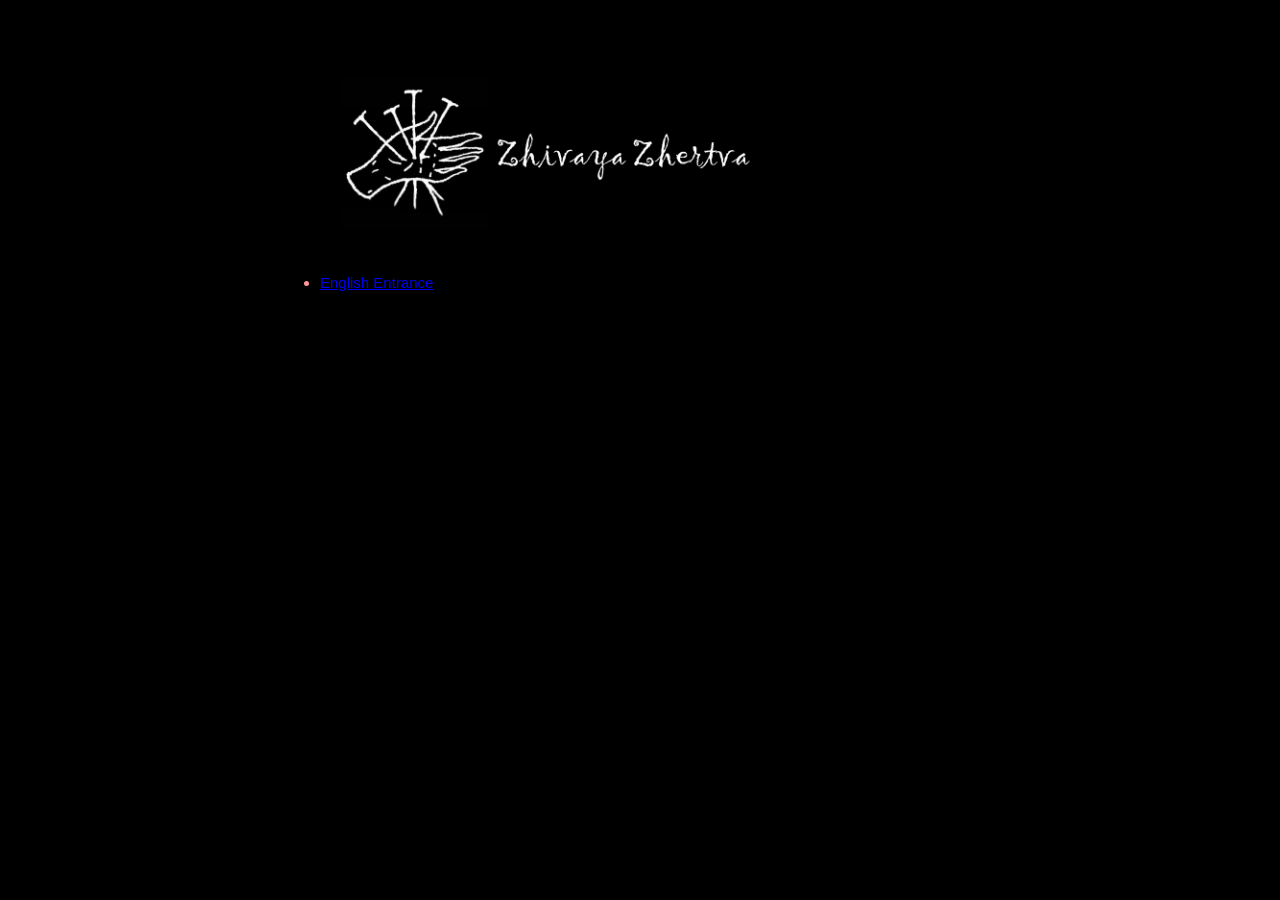
<file: index.html>
<!DOCTYPE html>
<html lang="en">
<head>
  <meta charset="UTF-8">
  <title>Entrance</title>
  <link rel="stylesheet" href="style.css">
</head>
<body>
  <div>
    <img src="images/title.png" alt="zhivaya zhertva" width="75%" height="75%">
  </div>
  <main>
    <nav>
      <ul>
        <li><a href="home-en.html">English Entrance</a></li>
      </ul>
    </nav>
  </main>
</body>
</html>
</file>
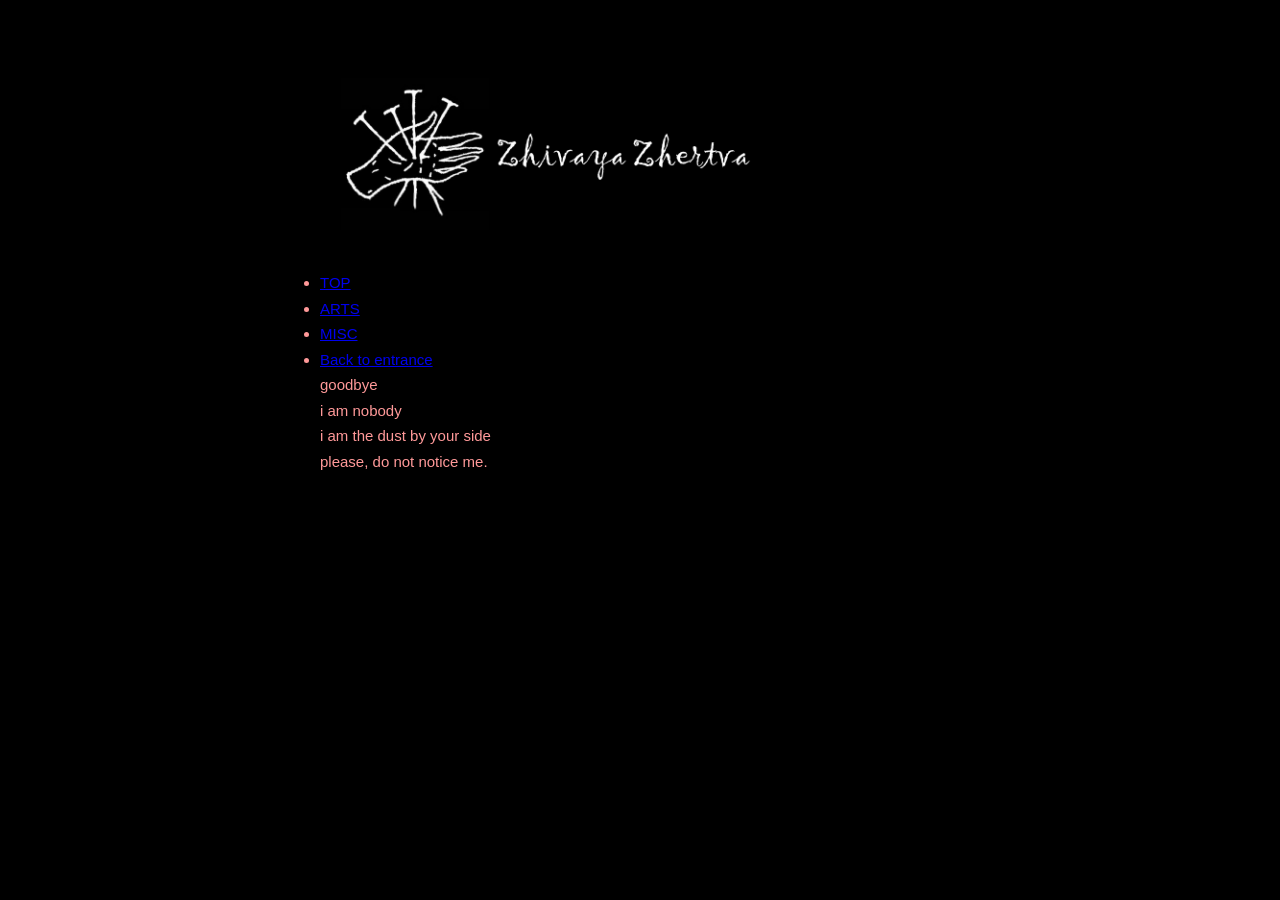
<file: home-en.html>
<!DOCTYPE html>
<html lang="en">
<head>
  <meta charset="UTF-8">
  <title>TOP - zhivaya zhertva</title>
  <link rel="stylesheet" href="style.css">
</head>
<body>
  <div>
    <img src="images/title.png" alt="zhivaya zhertva" width="75%" height="75%">
  </div>
  <main>
    <nav>
      <ul>
        <li><a href="home-en.html">TOP</a></li>
        <li><a href="arts-en.html">ARTS</a></li>
        <li><a href="words-en.html">MISC</a></li>
        <li><a href="index.html">Back to entrance</a></li>
      </ul>
    </nav>



    <article>
      <p>goodbye</p>
      <p>i am nobody</p>
      <p>i am the dust by your side</p>
      <p>please, do not notice me.</p>
    </article>


  </div>
  </main>
</body>
</html>
</file>
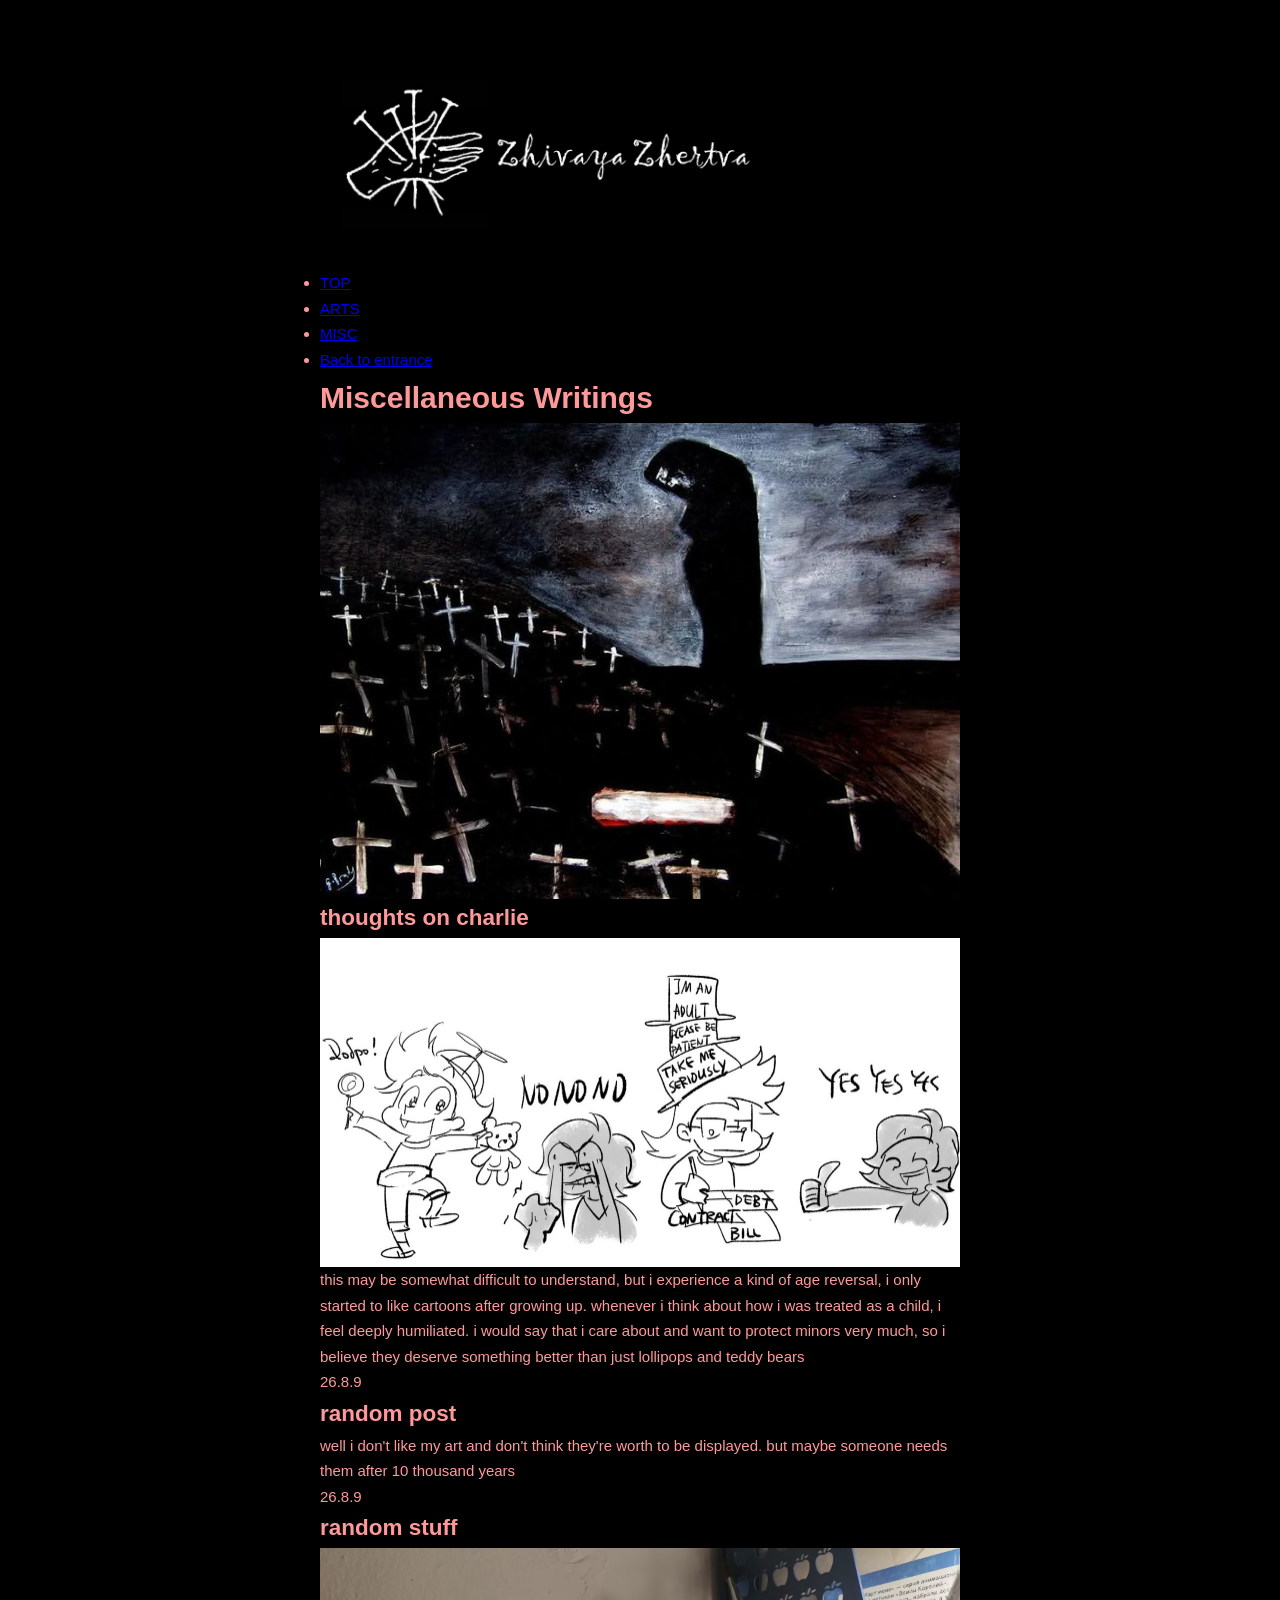
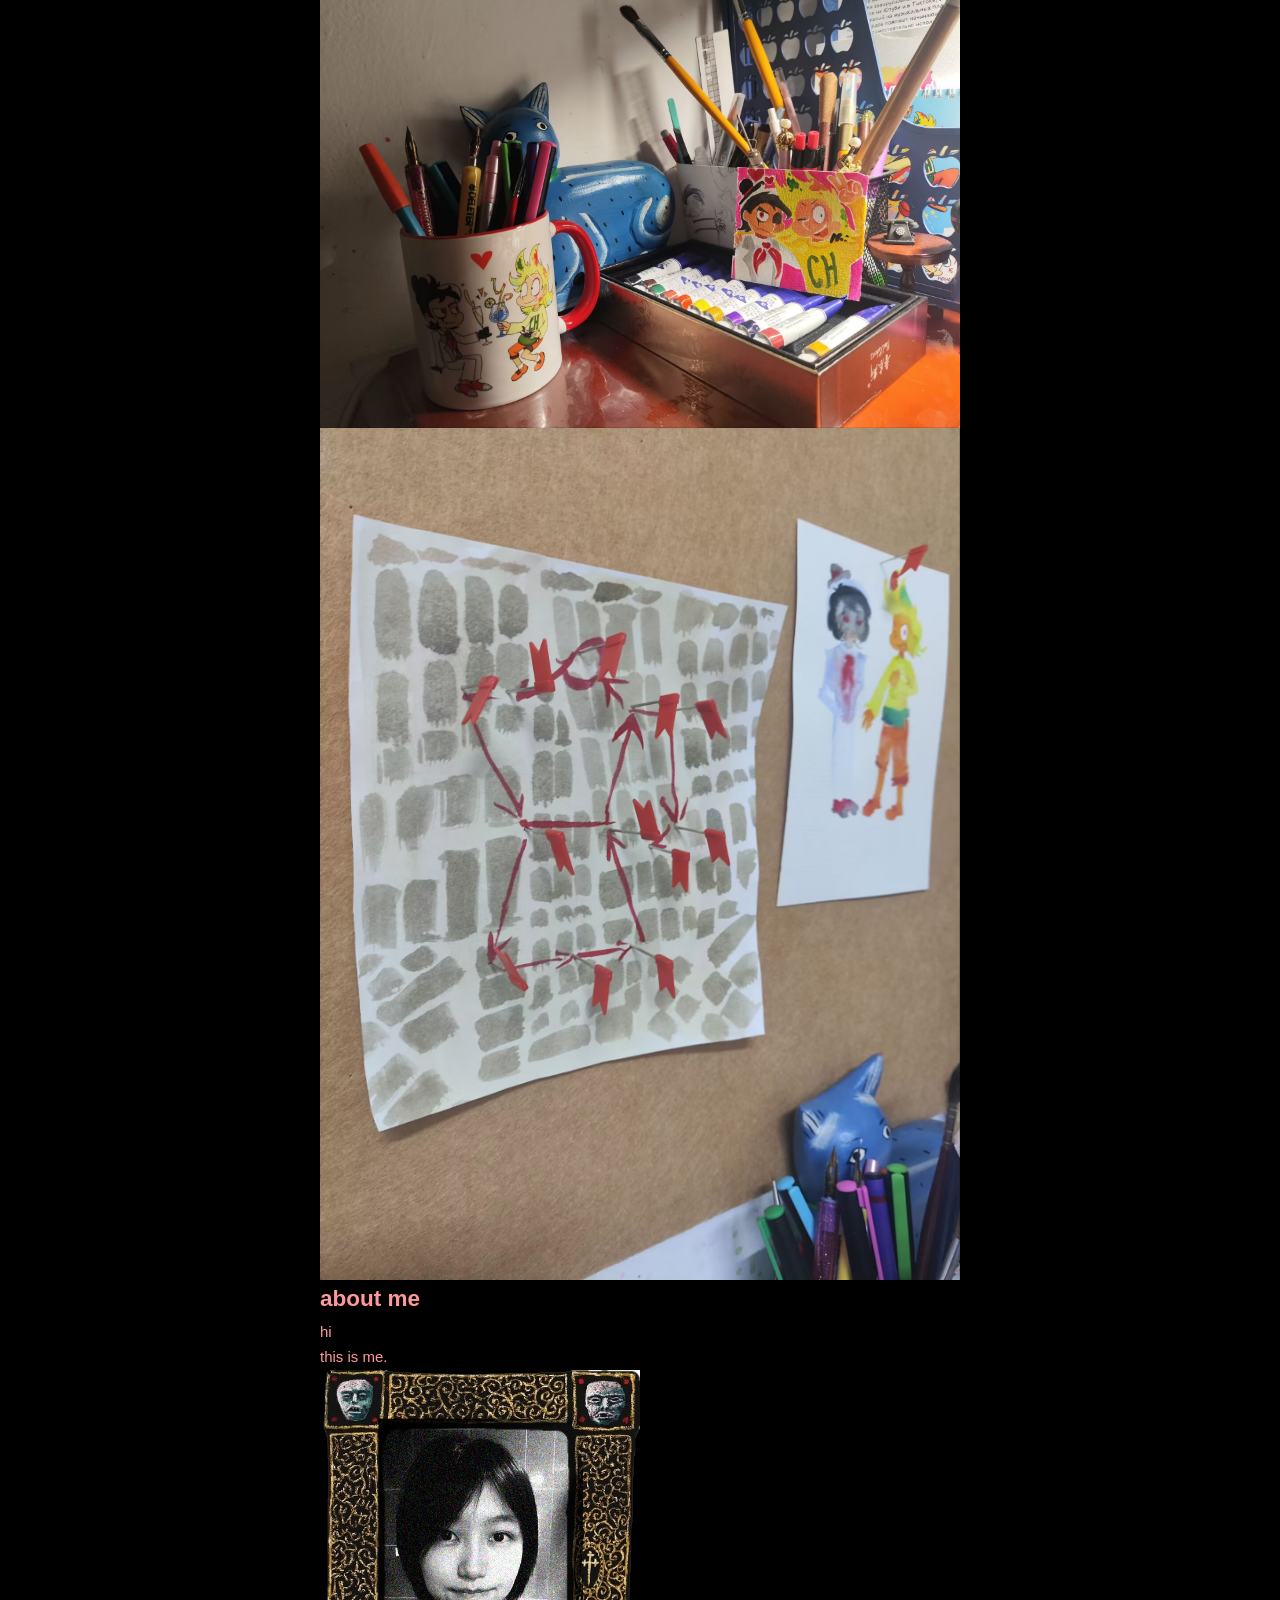
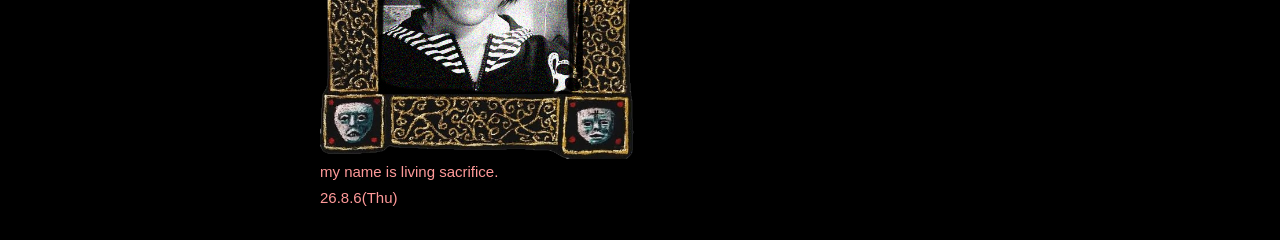
<file: words-en.html>
<!DOCTYPE html>
<html lang="en">
<head>
  <meta charset="UTF-8">
  <title>Miscellaneous Writings - schismed</title>
  <link rel="stylesheet" href="style.css">
</head>
<body>

  <div>
    <img src="images/title.png" alt="zhivaya zhertva" width="75%" height="75%">
  </div>
 
  <main>
    <nav>
      <ul>
        <li><a href="home-en.html">TOP</a></li>
        <li><a href="arts-en.html">ARTS</a></li>
        <li><a href="words-en.html">MISC</a></li>
        <li><a href="index.html">Back to entrance</a></li>
      </ul>
    </nav>
  
    <div>
      <h1>Miscellaneous Writings</h1>
    </div>

   <article>
      <h2></h2>
      <img src="images/thenewbride.jpg">
   </article>


   <article>
     <h2>thoughts on charlie</h2>
     <img src="images/257.png">
     <p>this may be somewhat difficult to understand, but i experience a kind of age reversal, i only started to like cartoons after growing up. whenever i think about how i was treated as a child, i feel deeply humiliated. i would say that i care about and want to protect minors very much, so i believe they deserve something better than just lollipops and teddy bears</p>
     <p>26.8.9</p>
    
   <article>
     <h2>random post</h2>
     <p>well i don't like my art and don't think they're worth to be displayed. but maybe someone needs them after 10 thousand years</p>
     <p>26.8.9</p>
    
    <article>
      <h2>random stuff</h2>
      <img src="images/photo.jpg">
      <img src="images/photo2.jpg">
   </article>
    
    <article>
      <h2>about me</h2>
      <p>hi</p>
      <p>this is me.</p>
      <img src="images/portrait.png" alt="portrait" width="50%" height="50%">
      <p>my name is living sacrifice.</p>
      <p>26.8.6(Thu)</p>
    </article>
  
  </main>

</body>
</html>
</file>
<file: style.css>
/* ==========================================
   暗黑复古风格 - style.css
   黑色背景 / 浅红色字体 / 传统蓝色超链接
   ========================================== */

/* 全局重置与基础设置 */
* {
    box-sizing: border-box;
    margin: 0;
    padding: 0;
}

body {
    font-family: -apple-system, BlinkMacSystemFont, "Segoe UI", Roboto, "Helvetica Neue", Arial, sans-serif, "Apple Color Emoji", "Segoe UI Emoji";
    font-size: 15px;
    line-height: 1.7;
    color: #ff9999; /* 浅红色正文字体 */
    background-color: #000000; /* 纯黑背景 */
    max-width: 680px;
    margin: 0 auto;
    padding: 30px 20px;
}

/* 经典传统超链接样式 */
a {
    color: #0000ee; /* 经典的传统浏览器超链接蓝 */
    text-decoration: underline;
}

a:visited {
    color: #551a8b; /* 经典的传统已访问链接紫色 */
}

a:hover {
    color: #3366ff; /* 鼠标悬停时的明亮蓝色 */
    background-color: #1a1a1a; /* 悬停时微微高亮的暗色背景 */
}

/* 顶部 Header */
.site-header {
    margin-bottom: 20px;
}

.site-header .logo a {
    font-size: 22px;
    font-weight: bold;
    color: #ffb3b3; /* 略亮的浅粉红/浅红色 Logo */
    text-decoration: none;
    letter-spacing: 0.5px;
}

/* 导航栏 Nav */
.site-nav {
    border-top: 1px solid #333333; /* 暗灰色分割线 */
    border-bottom: 1px solid #333333;
    padding: 8px 0;
    margin-bottom: 30px;
}

.site-nav ul {
    list-style: none;
    display: flex;
    flex-wrap: wrap;
    gap: 15px;
}

.site-nav a {
    font-size: 14px;
    text-decoration: underline;
    font-weight: 500;
    color: #0000ee; /* 传统蓝色导航链接 */
}

.site-nav a:hover,
.site-nav a.active {
    color: #5599ff; /* 激活或悬停状态的浅蓝色 */
}

/* 主内容区 Container */
.container h1 {
    font-size: 20px;
    margin-bottom: 25px;
    color: #ffb3b3; /* 浅红标题 */
}

.container h2 {
    font-size: 17px;
    margin: 20px 0 10px 0;
    color: #ffaaaa;
}

.container p {
    margin-bottom: 15px;
}

/* 首页特定样式 */
.intro-section {
    margin-bottom: 35px;
}

.post-list {
    list-style: none;
    margin-top: 10px;
}

.post-list li {
    margin-bottom: 10px;
    display: flex;
    gap: 15px;
}

.post-list .date {
    color: #cc6666; /* 稍暗的浅红/玫瑰色日期 */
    font-size: 13px;
    font-family: monospace;
    min-width: 85px;
}

/* 文章列表块样式 (words.html) */
.post-item {
    margin-bottom: 45px;
    padding-bottom: 25px;
    border-bottom: 1px dotted #444444; /* 深灰色虚线分割 */
}

.post-item:last-child {
    border-bottom: none;
}

.post-item .post-date {
    font-size: 13px;
    color: #cc6666;
    font-family: monospace;
    margin-bottom: 15px;
}

/* 图片与配图说明 */
/* ==========================================
   图片自适应与排版优化
   ========================================== */

/* 1. 全局图片自适应属性 */
img {
    max-width: 100%;    /* 限制图片最大宽度不超过其父级容器 */
    height: auto;       /* 高度按比例自动缩放，防止图片拉伸变形 */
    display: block;     /* 消除图片底部默认的微小间隙 */
}

/* 2. 文章内图片的边框与排版美化 */
.post-image {
    margin: 20px 0;
    width: 100%;        /* 保证图片容器占满当前栏目 */
}

.post-image img {
    border: 1px solid #333333; /* 暗灰微弱边框 */
    border-radius: 2px;        /* 极轻微圆角（可选，不加即为硬朗直角） */
}

/* 3. 配图说明文字 */
.post-image .caption {
    display: block;
    font-size: 12px;
    color: #dd8888;     /* 浅红配图文字 */
    margin-top: 6px;
    text-align: left;   /* 或居中 text-align: center; */
}

/* 页脚 Footer */
.site-footer {
    margin-top: 50px;
    padding-top: 20px;
    border-top: 1px solid #222222;
    font-size: 12px;
    color: #aa5555; /* 暗浅红色页脚 */
    text-align: center;
.gothic-fold {
    width: min(700px, 100%);
    margin: 30px auto;
    background: #0b0b0b;
    border: 1px solid #383838;
    color: #d8d8d8;
    font-family: Georgia, "Times New Roman", serif;
    overflow: hidden;
    transition: border-color 0.4s ease, box-shadow 0.4s ease;
}

.gothic-fold:hover {
    border-color: #666;
    box-shadow: 0 0 20px rgba(255, 255, 255, 0.06);
}

/* 标题 */
.gothic-fold summary {
    position: relative;
    display: flex;
    align-items: center;
    gap: 12px;

    padding: 14px 18px;

    cursor: pointer;
    list-style: none;
    user-select: none;

    letter-spacing: 0.08em;
    font-size: 14px;

    background:
        linear-gradient(
            90deg,
            #111 0%,
            #171717 50%,
            #111 100%
        );

    transition:
        background 0.3s ease,
        color 0.3s ease;
}

/* Firefox */
.gothic-fold summary::-webkit-details-marker {
    display: none;
}

.gothic-fold summary::marker {
    display: none;
}

.gothic-fold summary:hover {
    background: #191919;
    color: #fff;
}

/* 左边的小装饰 */
.fold-symbol {
    font-size: 13px;
    opacity: 0.7;
    transition: transform 0.4s ease;
}

/* 右边箭头 */
.fold-arrow {
    margin-left: auto;
    font-size: 18px;
    opacity: 0.6;

    transition:
        transform 0.4s ease,
        opacity 0.3s ease;
}

/* 打开以后 */
.gothic-fold[open] {
    border-color: #666;
}

.gothic-fold[open] .fold-symbol {
    transform: rotate(180deg);
}

.gothic-fold[open] .fold-arrow {
    transform: rotate(180deg);
    opacity: 1;
}

/* 图片区域 */
.fold-content {
    padding: 0 18px 18px;
}

/* 图片 */
.fold-content img {
    display: block;

    width: 100%;
    height: auto;

    margin: 0 auto;

    filter: brightness(0.9);

    transition:
        filter 0.4s ease,
        transform 0.4s ease;
}

.fold-content img:hover {
    filter: brightness(1);
}
   
}
</file>
